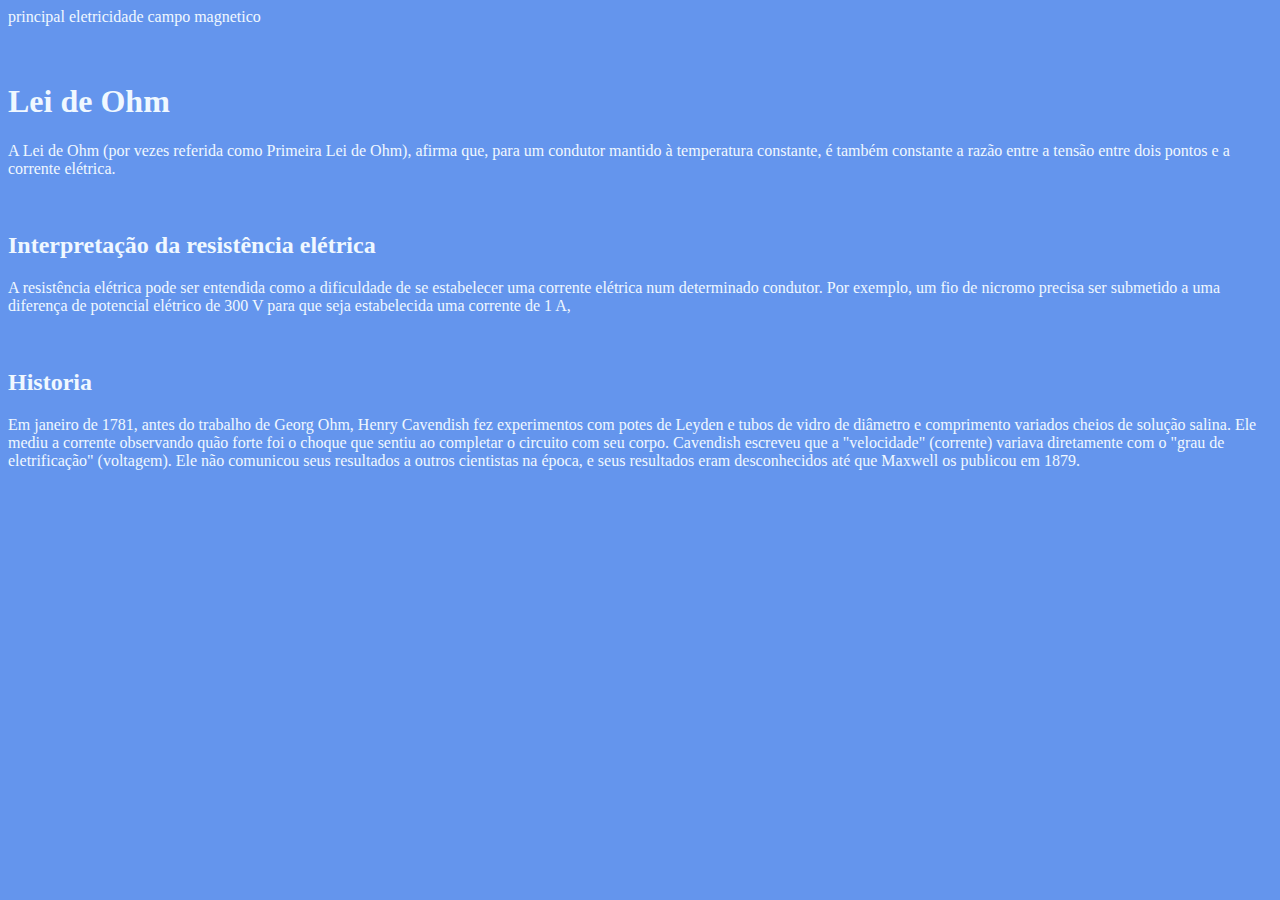
<file: index.html>
<!DOCTYPE html>
<html lang="pt-BR">
<head>
    <meta charset="UTF-8">
    <meta name="viewport" content="width=device-width, initial-scale=1.0">
    <link rel="stylesheet" href="style.css">
    <title>SITE</title>
</head>
<body> 
    <nav>
        <a href="index.html">principal</a>
        <a href="pagina2.html">eletricidade</a>
        <a href="pagina2.html">campo magnetico</a>
    </nav>
    
    <br>
    <br>
    <h1>Lei de Ohm</h1>
    <p>A Lei de Ohm (por vezes referida como Primeira Lei de Ohm), afirma que, para um condutor mantido à temperatura constante, é também constante a razão entre a tensão entre dois pontos e a corrente elétrica.</p>
    <br>
    <h2>Interpretação da resistência elétrica</h2>
    <p>
        A resistência elétrica pode ser entendida como a dificuldade de se estabelecer uma corrente elétrica num determinado condutor. Por exemplo, um fio de nicromo precisa ser submetido a uma diferença de potencial elétrico de 300 V para que seja estabelecida uma corrente de 1 A, </p>
        <br>
        <h2>Historia</h2>
        <p>Em janeiro de 1781, antes do trabalho de Georg Ohm, Henry Cavendish fez experimentos com potes de Leyden e tubos de vidro de diâmetro e comprimento variados cheios de solução salina. Ele mediu a corrente observando quão forte foi o choque que sentiu ao completar o circuito com seu corpo. Cavendish escreveu que a "velocidade" (corrente) variava diretamente com o "grau de eletrificação" (voltagem). Ele não comunicou seus resultados a outros cientistas na época, e seus resultados eram desconhecidos até que Maxwell os publicou em 1879.</p>
</body>
</html>
</file>
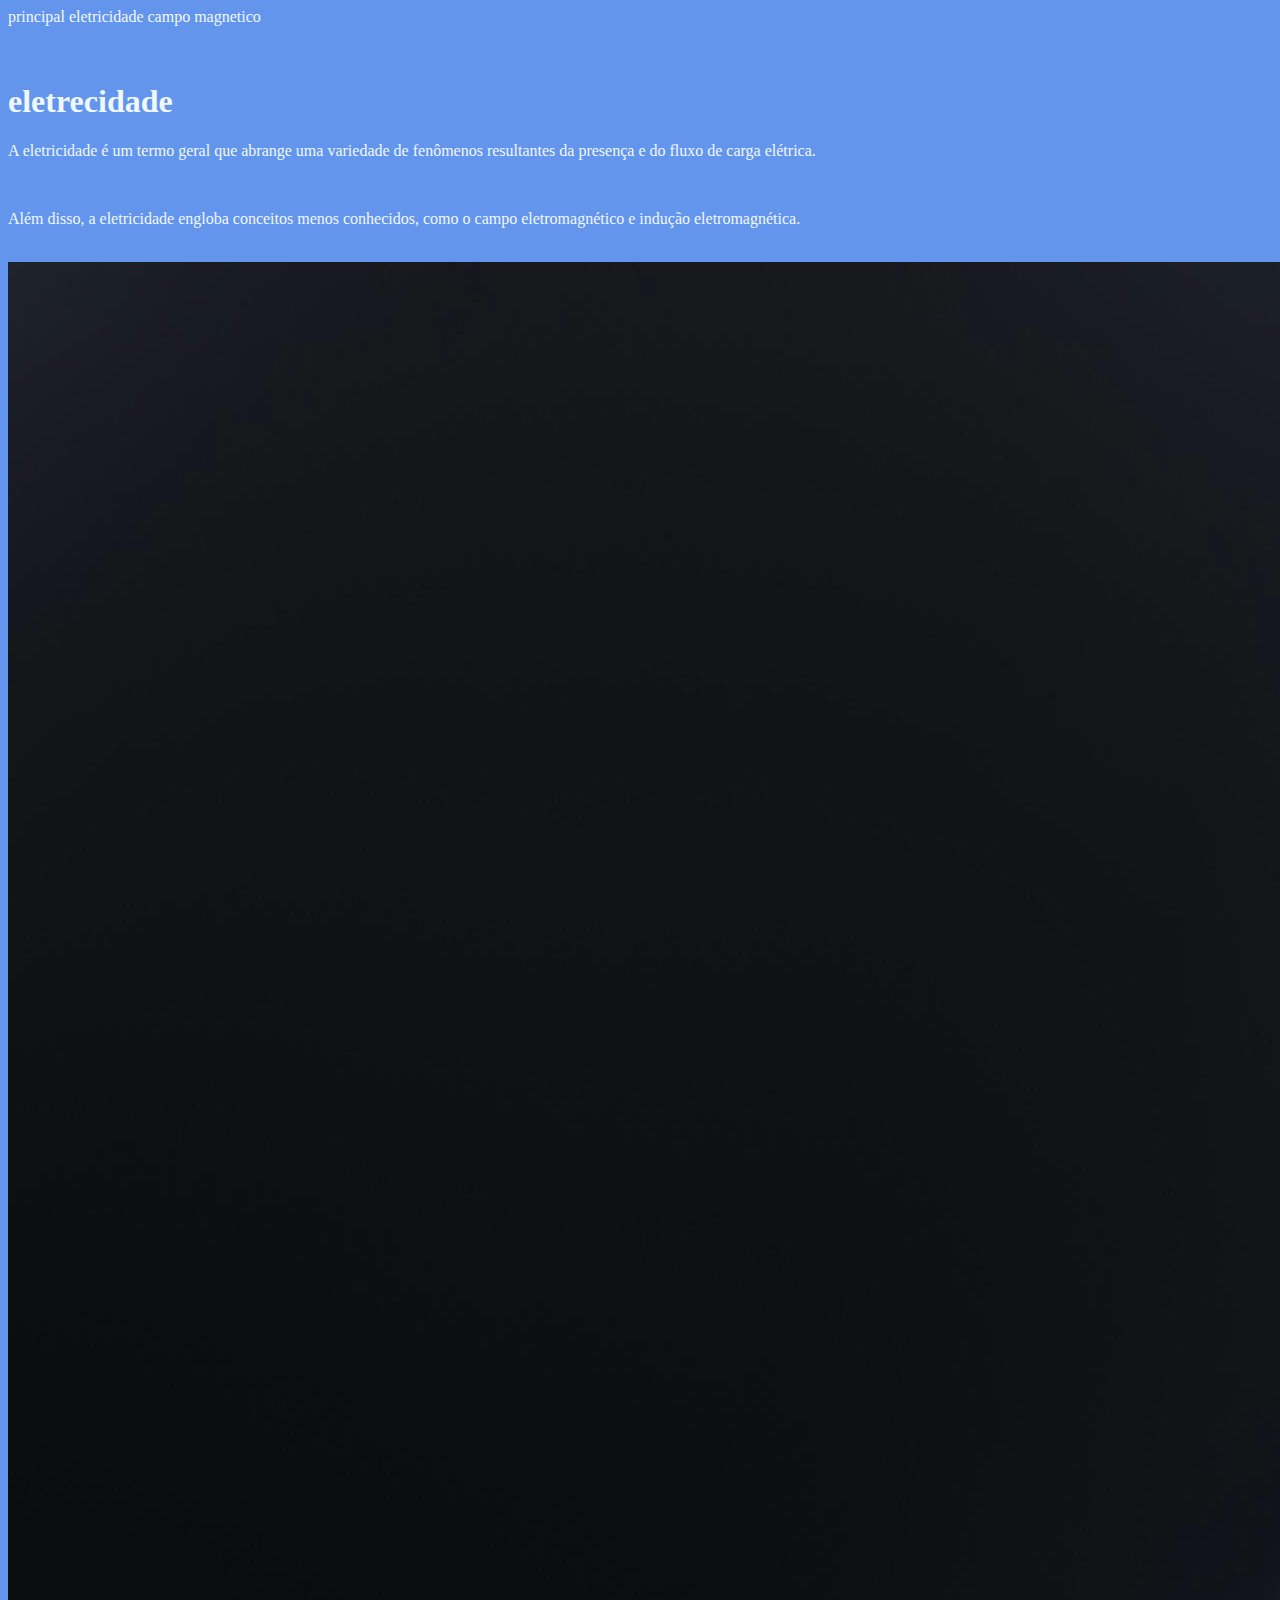
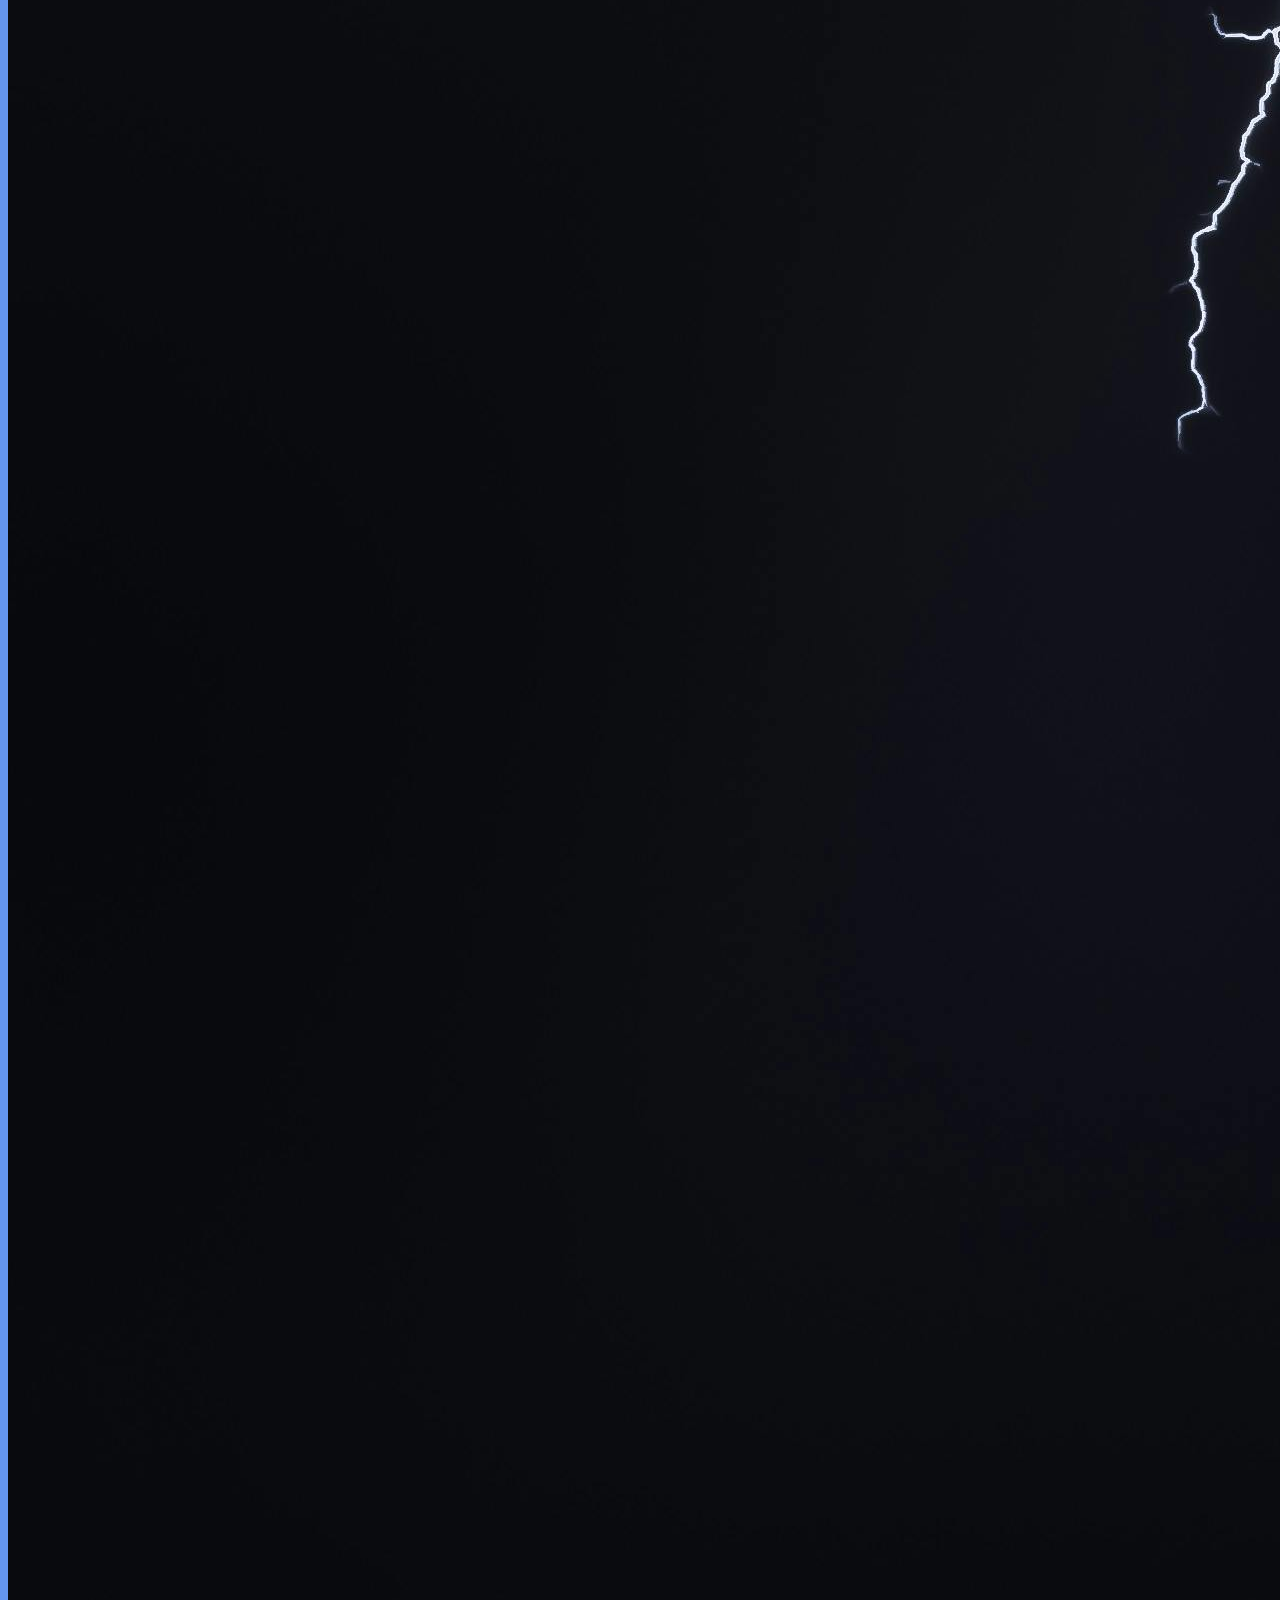
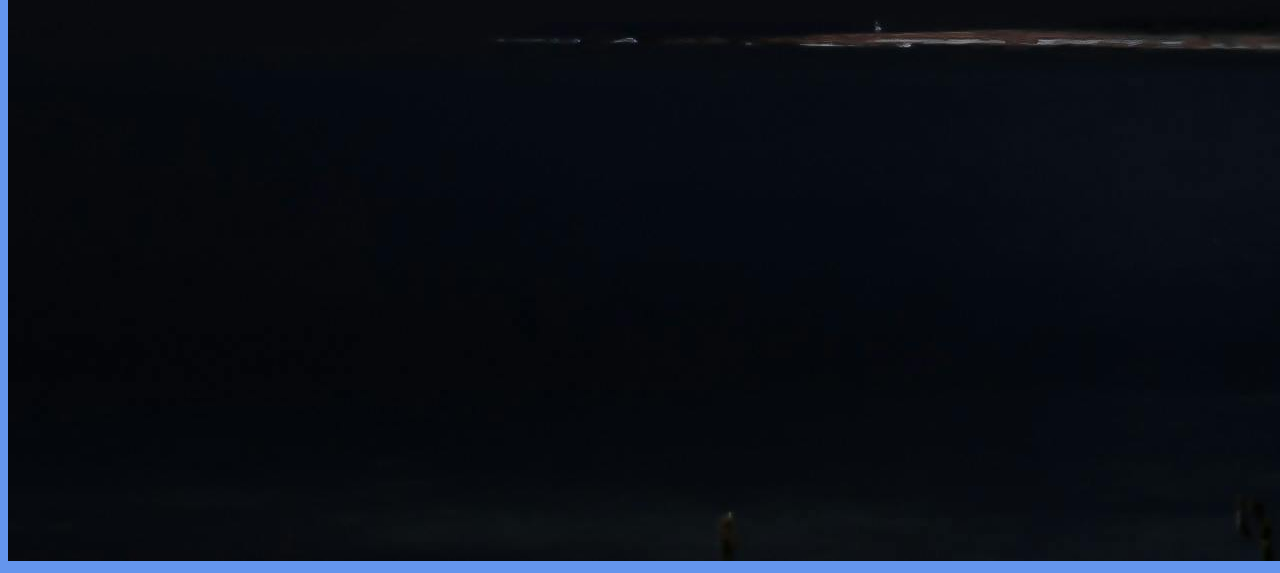
<file: pagina2.html>
<!DOCTYPE html>
<html lang="pt-BR">
<head>
    <meta charset="UTF-8">
    <meta name="viewport" content="width=device-width, initial-scale=1.0">
    <link rel="stylesheet" href="style.css">
    <title>Site</title>
</head>
<body>
    <nav>
        <a href="index.html">principal</a>
        <a href="pagina2.html">eletricidade</a>
        <a href="pagina3.html">campo magnetico</a>
    </nav>
    
    <br>
    <br>
  <H1>eletrecidade</H1>
  <p>A eletricidade é um termo geral que abrange uma variedade de fenômenos resultantes da presença e do fluxo de carga elétrica.</p>  
  <br>
  <p>Além disso, a eletricidade engloba conceitos menos conhecidos, como o campo eletromagnético e indução eletromagnética.</p>
  <br>
  <img src="pexels-philippedonn-1114690.jpg" alt="figura sobre eletrecidade">
</body>
</html>
</file>
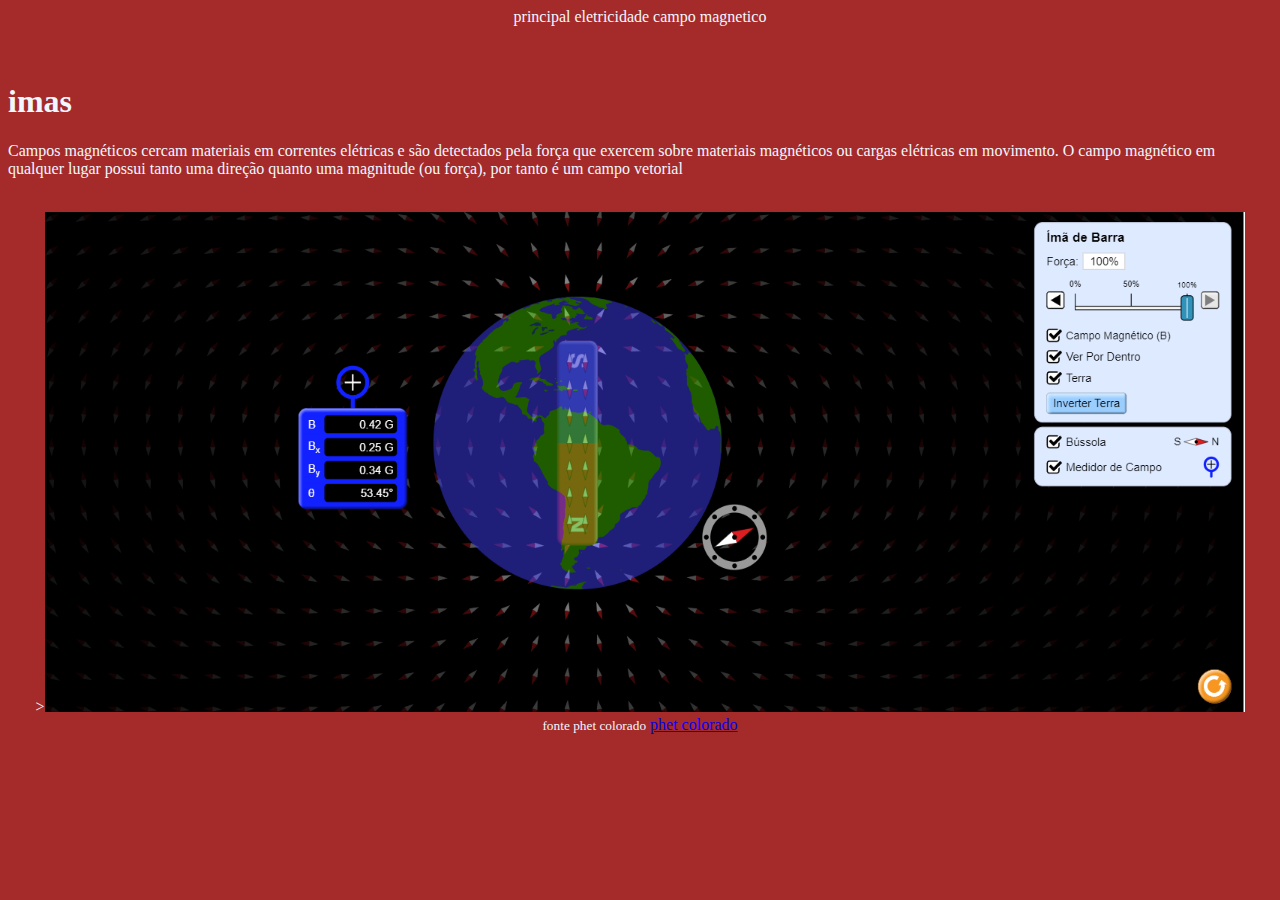
<file: pagina3.html>
<!DOCTYPE html>
<html lang="pt-BR">
<head>
    <meta charset="UTF-8">
    <meta name="viewport" content="width=device-width, initial-scale=1.0">
    <link rel="stylesheet" href="style2.css">
    <title>site</title>
</head>
<body>
    <nav>
    <a href="index.html">principal</a>
    <a href="pagina2.html">eletricidade</a>
    <a href="pagina3.html">campo magnetico</a>
    </nav>
    <br>
    <br>
    <h1>imas</h1>
    <p>Campos magnéticos cercam materiais em correntes elétricas e são detectados pela força que exercem sobre materiais magnéticos ou cargas elétricas em movimento. O campo magnético em qualquer lugar possui tanto uma direção quanto uma magnitude (ou força), por tanto é um campo vetorial</p>
    <br>
    <div> ><img src="campoeletrico.png" alt="figura do ima">
    <br>
    <small>fonte phet colorado</small>
    <a href="https://phet.colorado.edu/sims/html/magnet-and-compass/latest/magnet-and-compass_all.html?locale=pt_BR">phet colorado</a>
    </div>
    <br>
</body>
</html>
</file>
<file: style.css>
body{
    background-color: cornflowerblue;
    color: aliceblue;
}
nav a {
    color: aliceblue;
    text-decoration: none;
    
}
</file>
<file: style2.css>
body{
    background-color: brown;
    color: aliceblue;

}
nav{
    text-align: center;
}
nav a{
    color: aliceblue;
    text-decoration: none;
    text-align: center;
}
div{
    text-align: center;
}
div img{
    width: 1200px;
    height: 500px; 
}
</file>
